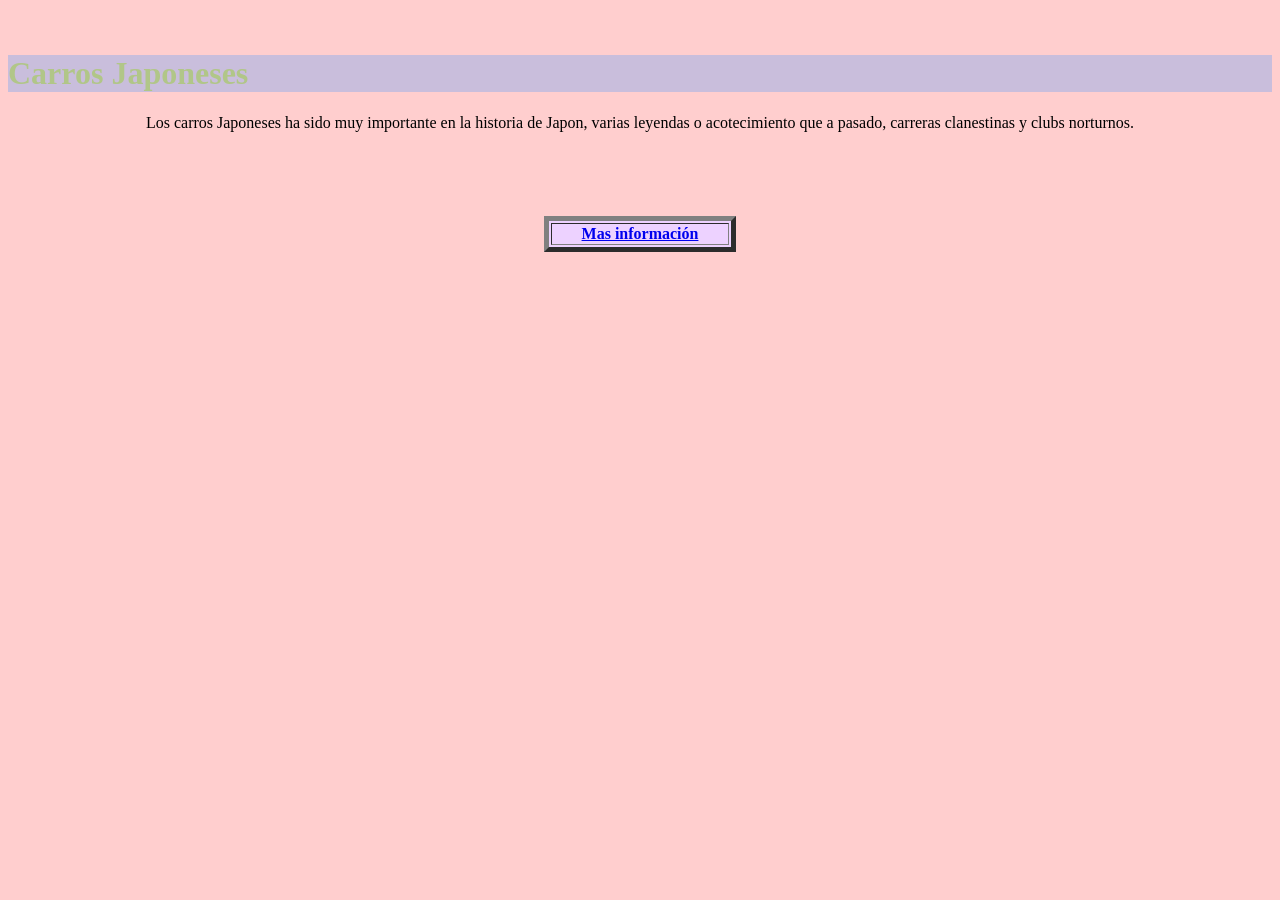
<file: index.html>
<!DOCTYPE html PUBLIC "-//W3C//DTD XHTML 1.0 Transitional//EN" "http://www.w3.org/TR/xhtml1/DTD/xhtml1-transitional.dtd">
<html xmlns="http://www.w3.org/1999/xhtml">
<head>
<meta http-equiv="Content-Type" content="text/html; charset=utf-8" />
<title>Documento sin título</title>
</head>
<link href="estilos.css" rel="stylesheet" type="text/css" />
<body>
<p>&nbsp;</p>
<h1><font color="#B1C688">Carros Japoneses </font></h1>

<center> 
<p>
Los carros Japoneses ha sido muy importante en la historia de Japon, varias leyendas o acotecimiento que a pasado, carreras clanestinas y clubs norturnos.</p>
</center>
<center>
<p>&nbsp;</p>
<p>&nbsp;</p>
<table width="192" border="5">
  <tr>
    <th width="174" scope="col"><a href="Partedos.html"> Mas información</a></th>
  </tr>
</table>
<blockquote>
  <p>&nbsp;</p>
</blockquote>
</center>

</body>
</html>
</file>
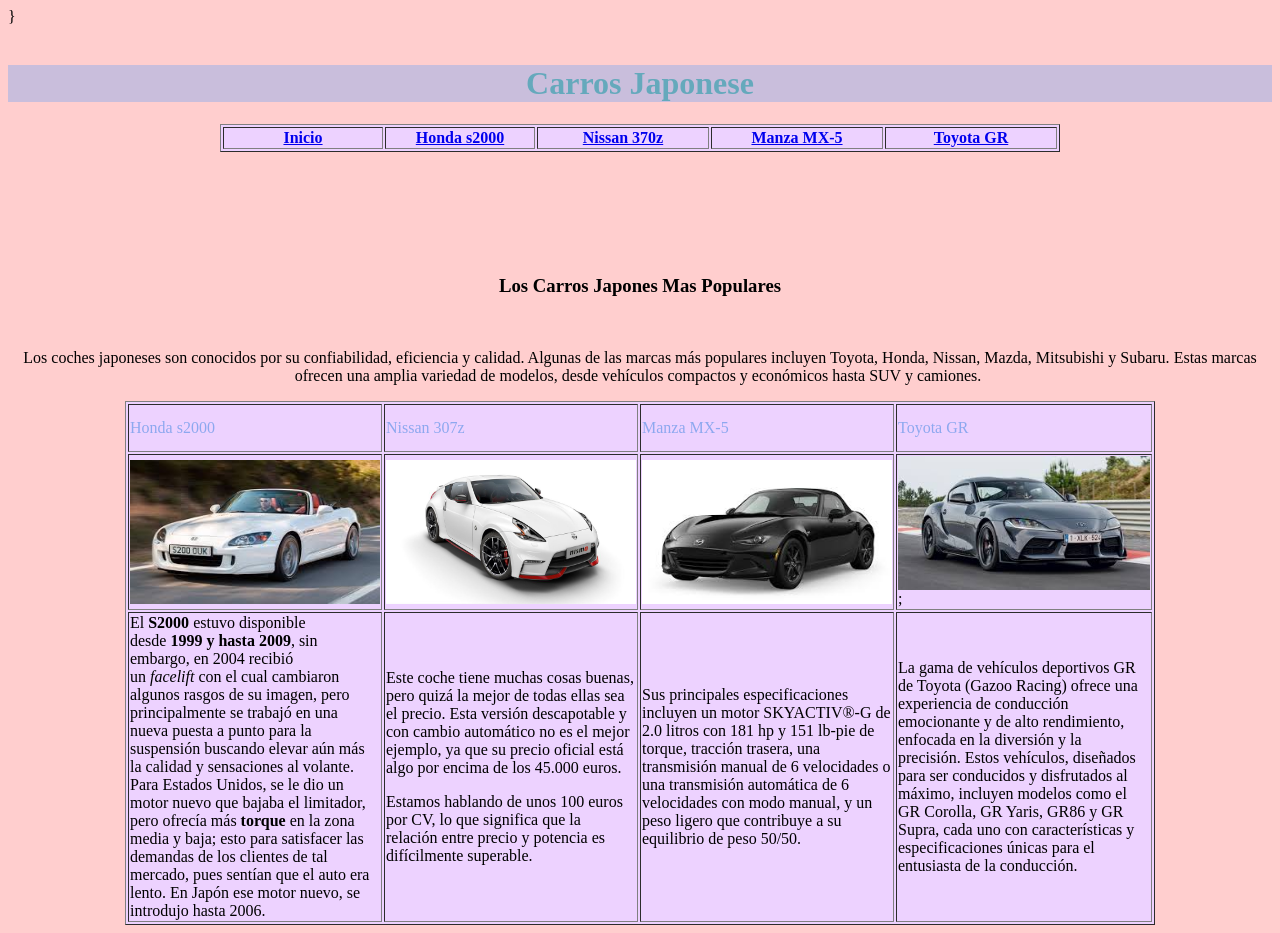
<file: Partedos.html>
<!DOCTYPE html PUBLIC "-//W3C//DTD XHTML 1.0 Transitional//EN" "http://www.w3.org/TR/xhtml1/DTD/xhtml1-transitional.dtd">
<html xmlns="http://www.w3.org/1999/xhtml">
<head>
<meta http-equiv="Content-Type" content="text/html; charset=utf-8" />
<title>Documento sin título</title>}


<link href="estilos.css" rel="stylesheet" type="text/css" />
</head>

<body>

<center>
<br />

<h1><font color="#65A9BC">Carros Japonese</font></h1>
<table width="840" border="1">
  <tr>
  <font color="#8A9AD9"></font>
    <th width="156" scope="col"><a href="index.html">Inicio
    </a></th>
    <th width="146" scope="col"><a href="https://www.kavak.com/mx/blog/honda-s2000"> Honda s2000</a></th>
    <th width="168" scope="col"><a href="https://es.nissanusa.com/vehicles/discontinued/370z-coupe.html"> Nissan 370z</a></th>
    <th width="168" scope="col"><a href="https://www.mazda.mx/vehiculos/mx-5/especificaciones?version=25MX5ISP&type=all&search=">Manza MX-5</a></th>
    <th width="168" scope="col"><a href="https://www.toyota.es/world-of-toyota/toyotagazooracing/gama-gr"> Toyota GR
     </a></th>
    
</table>
<p>&nbsp;</p>
 <br />
 <br />
 <br />
 
 <h3>
 
 Los Carros Japones Mas Populares</h3>
 <p>&nbsp;</p>
 <p><span data-huuid="3746930225438362971">Los coches japoneses son conocidos por su confiabilidad, eficiencia y calidad. </span><span data-huuid="3746930225438362976">Algunas de las marcas más populares incluyen Toyota, Honda, Nissan, Mazda, Mitsubishi y Subaru. </span><span data-huuid="3746930225438362981">Estas marcas ofrecen una amplia variedad de modelos, desde vehículos compactos y económicos hasta SUV y camiones.<span jscontroller="JHnpme" data-cid="67c3dc1a-974d-4172-8d23-2774fd463da1" jsaction="rcuQ6b:npT2md"> </span></span></p>
 <table width="200" border="1" cellpadding="1">
   <tr>
    <td height="44"><font color="#8DA8EF">Honda s2000
    </font></td>
    <td><font color="#8DA8EF">Nissan 307z
    </font></td>
    <td><font color="#8DA8EF">Manza MX-5
    </font></td>
    <td><font color="#8DA8EF">Toyota GR
    </font></td>
  </tr>
  <tr>
    <td><img src="4.jpg" width="250" height="144" /></td>
    <td><img src="1.jpg" width="250" height="144" /></td>
    <td><img src="8.jpg" width="250" height="144" /></td>
    <td><img src="5.jpg" width="252" height="134" />;</td>
  </tr>
  <tr>
    <td height="289">El <strong>S2000</strong> estuvo disponible desde <strong>1999 y hasta 2009</strong>, sin embargo, en 2004 recibió un <em>facelift</em> con el cual cambiaron algunos rasgos de su imagen, pero principalmente se trabajó en una nueva puesta a punto para la suspensión buscando elevar aún más la calidad y sensaciones al volante. Para Estados Unidos, se le dio un motor nuevo que bajaba el limitador, pero ofrecía más <strong>torque</strong> en la zona media y baja; esto para satisfacer las demandas de los clientes de tal mercado, pues sentían que el auto era lento. En Japón ese motor nuevo, se introdujo hasta 2006.</td>
    <td><p>Este coche tiene muchas cosas buenas, pero quizá la mejor de todas ellas sea el precio. Esta versión descapotable y con cambio automático no es el mejor ejemplo, ya que su precio oficial está algo por encima de los 45.000 euros. </p>
      <p>Estamos hablando de unos 100 euros por CV, lo que significa que la relación entre precio y potencia es difícilmente superable.</p></td>
    <td>Sus principales especificaciones incluyen un motor SKYACTIV®-G de 2.0 litros con 181 hp y 151 lb-pie de torque, tracción trasera, una transmisión manual de 6 velocidades o una transmisión automática de 6 velocidades con modo manual, y un peso ligero que contribuye a su equilibrio de peso 50/50.<span jscontroller="JHnpme" data-cid="b9f97683-c6a1-4595-874d-4a9d59810fec" jsaction="rcuQ6b:npT2md"> </span></td>
    <td><span data-huuid="8523265675121392663">La gama de vehículos deportivos GR de Toyota (Gazoo Racing) ofrece una experiencia de conducción emocionante y de alto rendimiento, enfocada en la diversión y la precisión. </span><span data-huuid="8523265675121389918">Estos vehículos, diseñados para ser conducidos y disfrutados al máximo, incluyen modelos como el GR Corolla, GR Yaris, GR86 y GR Supra, cada uno con características y especificaciones únicas para el entusiasta de la conducción.<span jscontroller="JHnpme" data-cid="0c890200-3134-40c5-abf0-3fb0dff59cc3" jsaction="rcuQ6b:npT2md"> </span></span></td>
  </tr>
</table>

 
 
</center>

</body>
</html>
</file>
<file: estilos.css>
@charset "utf-8";

/* CSS Document */
body{background-color:#FFCECE}
header{background-color:#B8B8DC}
table{background-color:#EDD2FF}
h1{background-color:#C9BEDC}
h1{color:#606}
</file>
